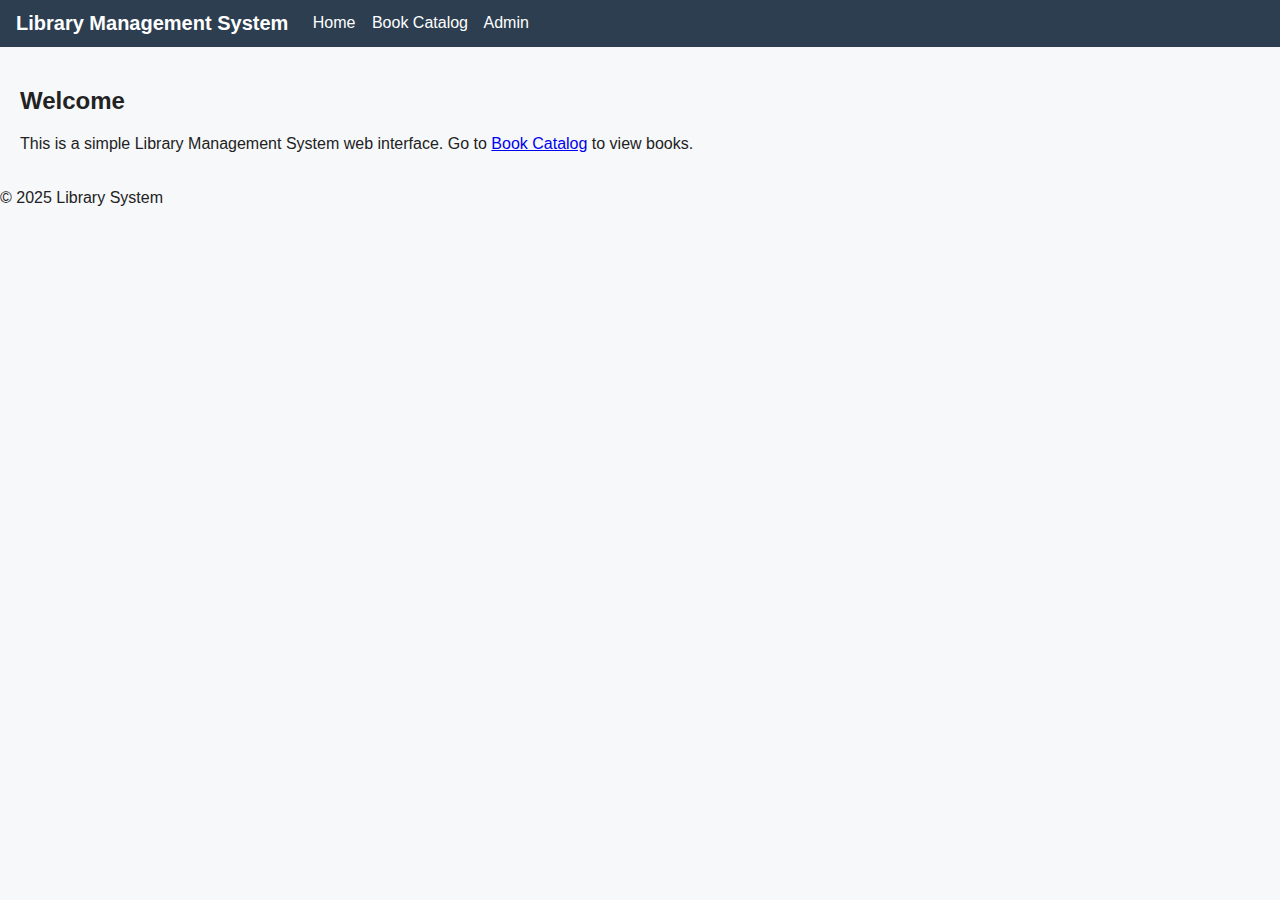
<file: index.html>
<!doctype html>
<html>
<head>
  <meta charset="utf-8" />
  <title>Library System</title>
  <link rel="stylesheet" href="styles.css">
</head>
<body>
  <header>
    <h1>Library Management System</h1>
    <nav>
      <a href="index.html">Home</a>
      <a href="catalog.html">Book Catalog</a>
      <a href="admin.html">Admin</a>
    </nav>
  </header>

  <main class="container">
    <h2>Welcome</h2>
    <p>This is a simple Library Management System web interface. Go to <a href="catalog.html">Book Catalog</a> to view books.</p>
  </main>

  <footer>&copy; 2025 Library System</footer>
</body>
</html>
</file>
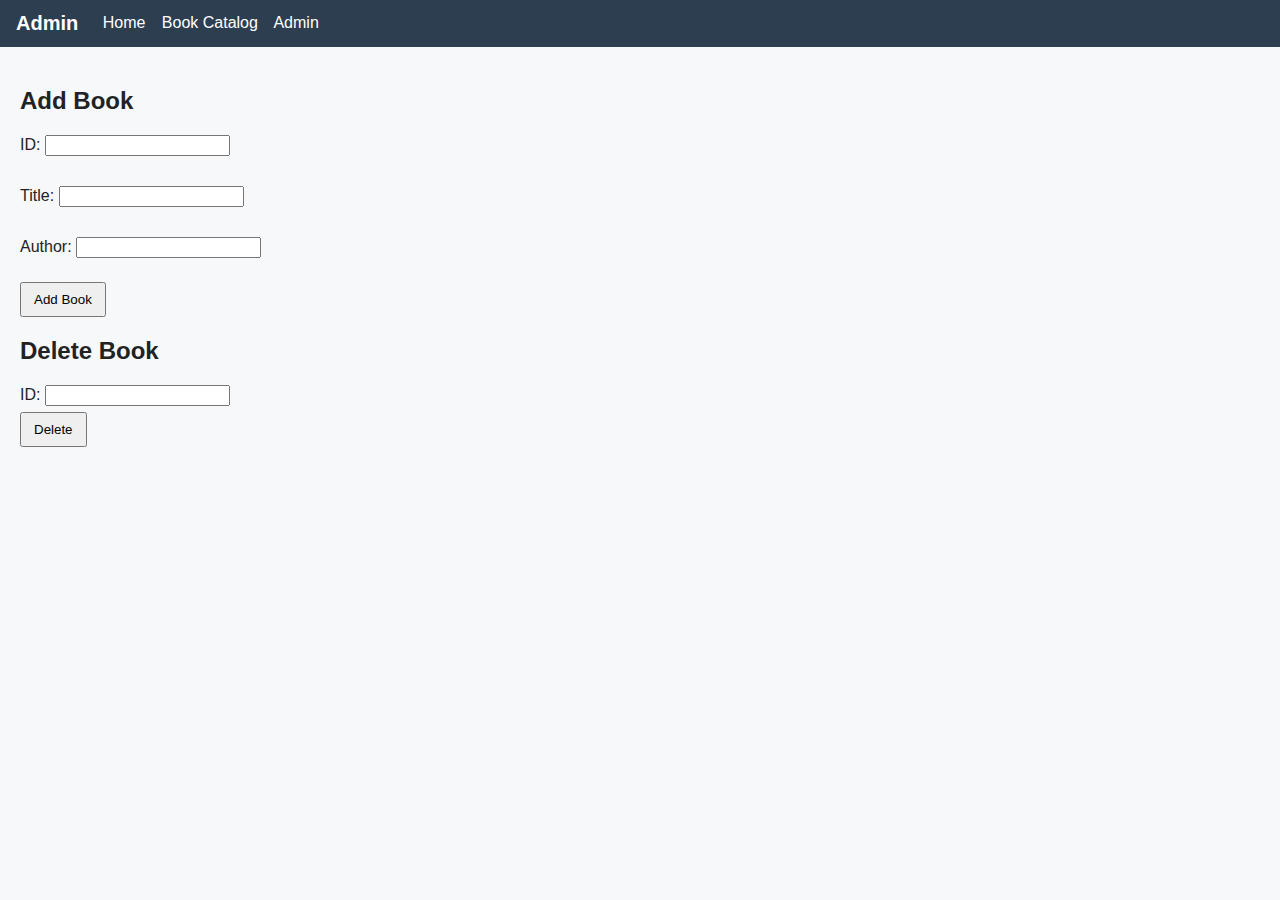
<file: admin.html>
<!doctype html>
<html>
<head>
  <meta charset="utf-8" />
  <title>Admin - Library</title>
  <link rel="stylesheet" href="styles.css">
</head>
<body>
  <header>
    <h1>Admin</h1>
    <nav>
      <a href="index.html">Home</a>
      <a href="catalog.html">Book Catalog</a>
      <a href="admin.html">Admin</a>
    </nav>
  </header>

  <main class="container">
    <section>
      <h2>Add Book</h2>
      <form id="addForm">
        <label>ID: <input type="number" id="bookId" required></label><br>
        <label>Title: <input type="text" id="bookTitle" required></label><br>
        <label>Author: <input type="text" id="bookAuthor" required></label><br>
        <button type="submit">Add Book</button>
      </form>
    </section>
    <section>
      <h2>Delete Book</h2>
      <form id="deleteForm">
        <label>ID: <input type="number" id="delId" required></label>
        <button type="submit">Delete</button>
      </form>
    </section>
  </main>

  <script src="script.js"></script>
</body>
</html>
</file>
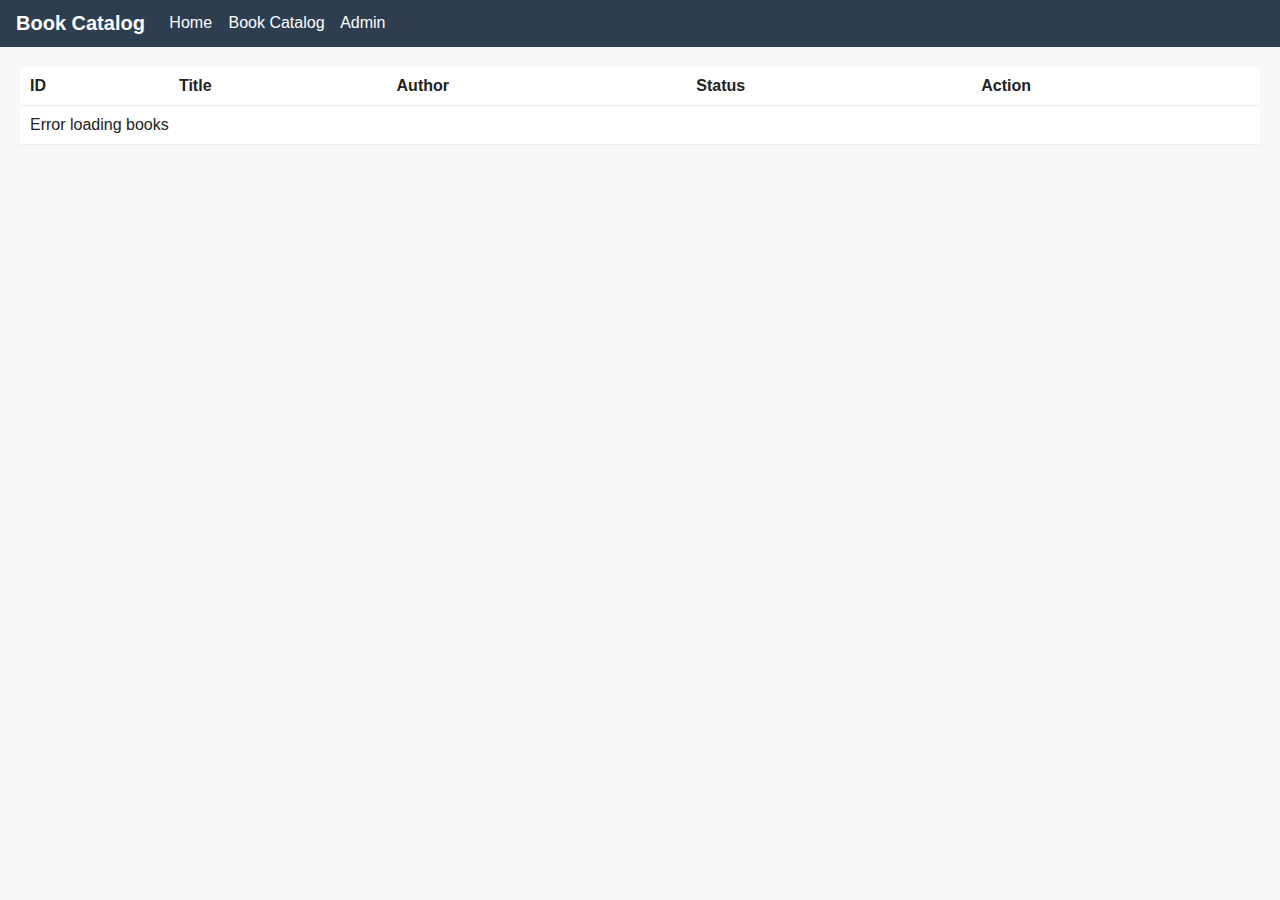
<file: catalog.html>
<!doctype html>
<html>
<head>
  <meta charset="utf-8" />
  <title>Catalog - Library</title>
  <link rel="stylesheet" href="styles.css">
</head>
<body>
  <header>
    <h1>Book Catalog</h1>
    <nav>
      <a href="index.html">Home</a>
      <a href="catalog.html">Book Catalog</a>
      <a href="admin.html">Admin</a>
    </nav>
  </header>

  <main class="container">
    <table id="booksTable">
      <thead>
        <tr><th>ID</th><th>Title</th><th>Author</th><th>Status</th><th>Action</th></tr>
      </thead>
      <tbody></tbody>
    </table>
  </main>

  <script src="script.js"></script>
</body>
</html>
</file>
<file: styles.css>
body { font-family: Arial, sans-serif; margin:0; padding:0; background:#f6f8fa; color:#222; }
header { background:#2c3e50; color:#fff; padding:12px 16px; }
header h1 { margin:0; font-size:20px; display:inline-block; vertical-align:middle; }
nav { display:inline-block; margin-left:20px; }
nav a { color:#fff; margin-right:12px; text-decoration:none; }
.container { padding:20px; }
table { width:100%; border-collapse: collapse; background:#fff; }
th, td { padding:10px; border-bottom:1px solid #eee; text-align:left; }
button { padding:8px 12px; cursor:pointer; }
form label { display:block; margin:6px 0; }
</file>
